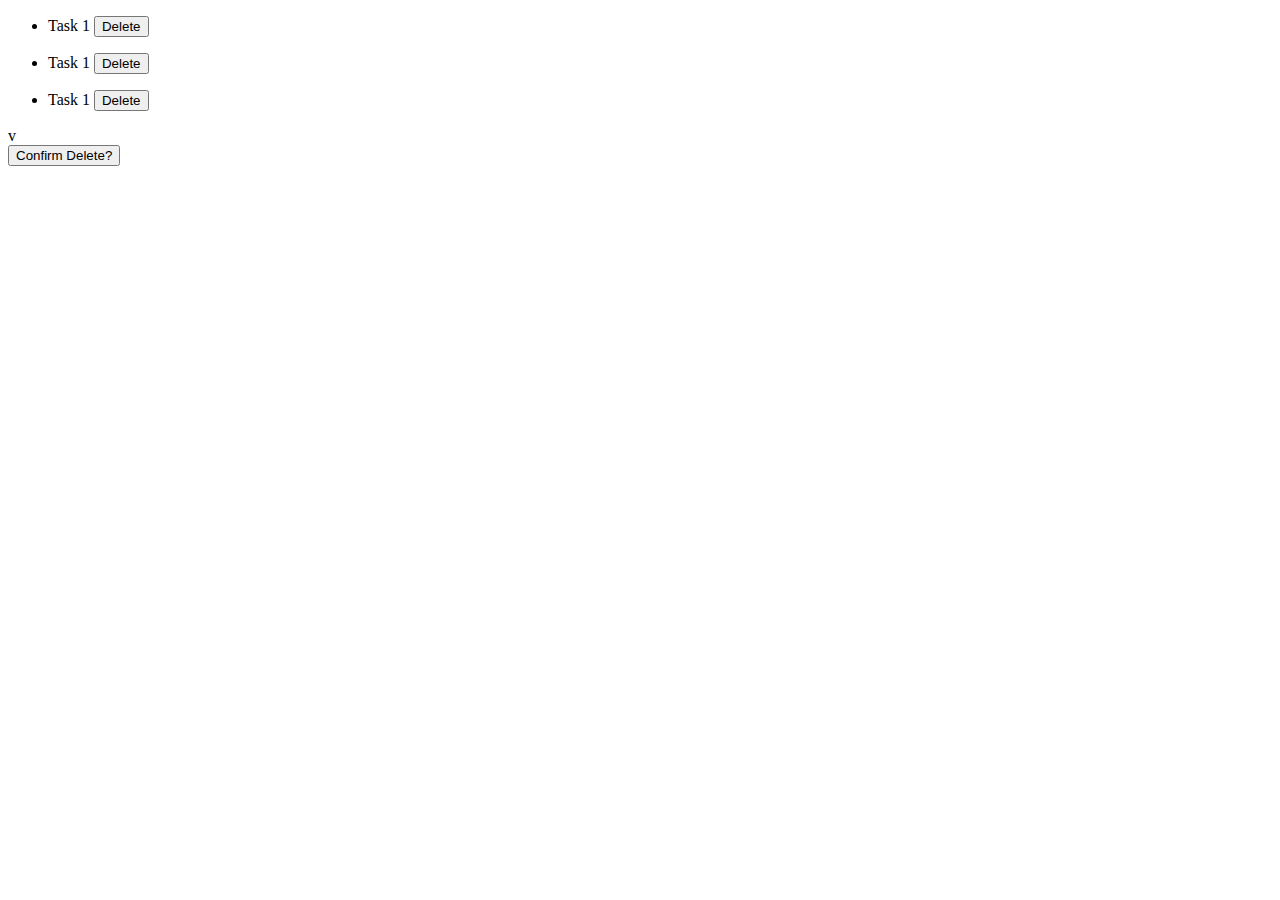
<file: pr.html>
<!DOCTYPE html>
<html lang="en">
  <head>
    <meta charset="UTF-8" />
    <meta name="viewport" content="width=device-width, initial-scale=1.0" />
    <title>Document</title>
  </head>
  <body>
    <!-- Example container structure -->
    <div class="container">
      <ul class="listed-tasks">
        <li>
          <span class="task-content">Task 1</span>
          <button class="delete-btn">Delete</button>
        </li>
        <!-- More list items -->
      </ul>
    </div>
    <div class="container">
      <ul class="listed-tasks">
        <li>
          <span class="task-content">Task 1</span>
          <button class="delete-btn">Delete</button>
        </li>
        <!-- More list items -->
      </ul>
    </div>
    <div class="container">
      <ul class="listed-tasks">
        <li>
          <span class="task-content">Task 1</span>
          <button class="delete-btn">Delete</button>
        </li>
        <!-- More list items -->
      </ul>
    </div>
    v

    <!-- Popup should be outside all containers -->
    <div class="popup-container">
      <button class="popup-confirm-delete">Confirm Delete?</button>
    </div>
    <script>
      // Store references to the elements we'll manipulate
      const PopUpcontainer = document.querySelector(".popup-container");
      const confirmBtn = document.querySelector(".popup-confirm-delete");
      let currentLiToDelete = null;

      // Add click event to ALL delete buttons
      document.querySelectorAll(".delete-btn").forEach((deleteBtn) => {
        deleteBtn.addEventListener("click", function () {
          // Find the specific list item and container for THIS button
          currentLiToDelete = this.closest("li"); // Get parent LI of clicked button
          const parentUL = currentLiToDelete.closest("ul"); // Get the UL container

          // Only show popup if parent UL has the correct class
          if (parentUL.classList.contains("listed-tasks")) {
            PopUpcontainer.classList.add("active");
          }
        });
      });

      // Handle confirmation click
      confirmBtn.addEventListener("click", () => {
        if (currentLiToDelete) {
          const parentUL = currentLiToDelete.closest("ul");

          // Remove the list item from DOM
          parentUL.removeChild(currentLiToDelete);

          // Update your tasks array (modify this based on your data structure)
          const taskText =
            currentLiToDelete.querySelector(".task-content").textContent;
          tasks = tasks.filter((t) => t !== taskText);

          // Update localStorage and reset
          TaskToLocalStorage();
          PopUpcontainer.classList.remove("active");
          currentLiToDelete = null;
        }
      });
    </script>
  </body>
</html>
</file>
